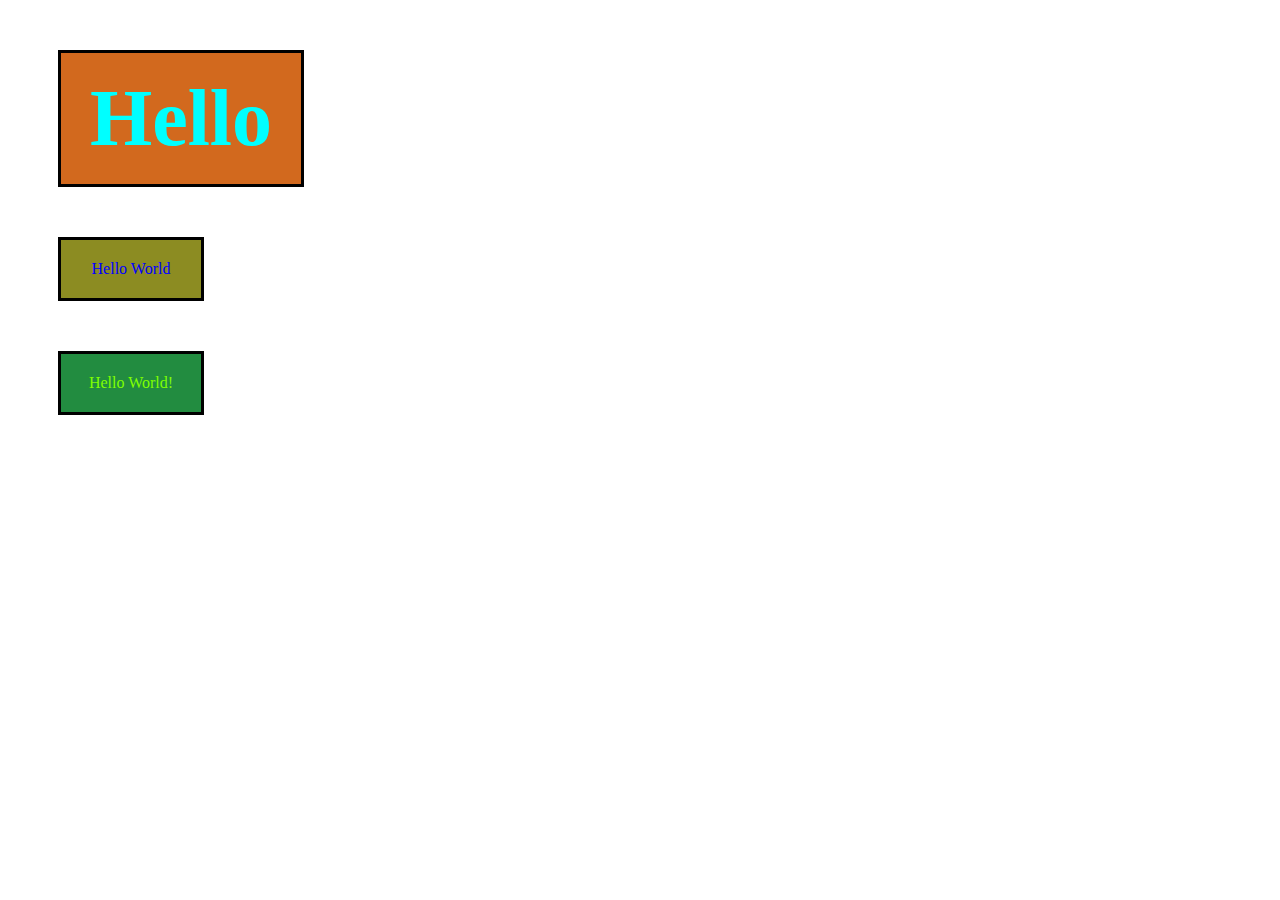
<file: style.html>
<!DOCTYPE html>
<html lang="en">
<head>
    <meta charset="UTF-8">
    <meta http-equiv="X-UA-Compatible" content="IE=edge">
    <meta name="viewport" content="width=device-width, initial-scale=1.0">
    <link rel="stylesheet" href="style.css">
    <title>Document</title>
</head>
<body>
    <div>
        <h1>Hello</h1>
        <div class="name">Hello World</div>
        <div id="id">Hello World!</div>
    </div>
</body>
</html>
</file>
<file: style.css>
h1{
    
    color: aqua;
    margin: 50px;
    border: 3px solid black;
    padding:20px; 
    text-align: center;
    width: 200px;
    background-color: chocolate;
    font-size: 80px;
}

.name{

    color: blue;
    margin: 50px;
    border: 3px solid black;
    padding:20px; 
    text-align: center;
    width: 100px;
    background-color: rgb(140, 140, 34);
}

#id{
   
    color: chartreuse;
    margin: 50px;
    border: 3px solid black;
    padding:20px; 
    text-align: center;
    width: 100px;
    background-color: rgb(34, 140, 64)
}
</file>
